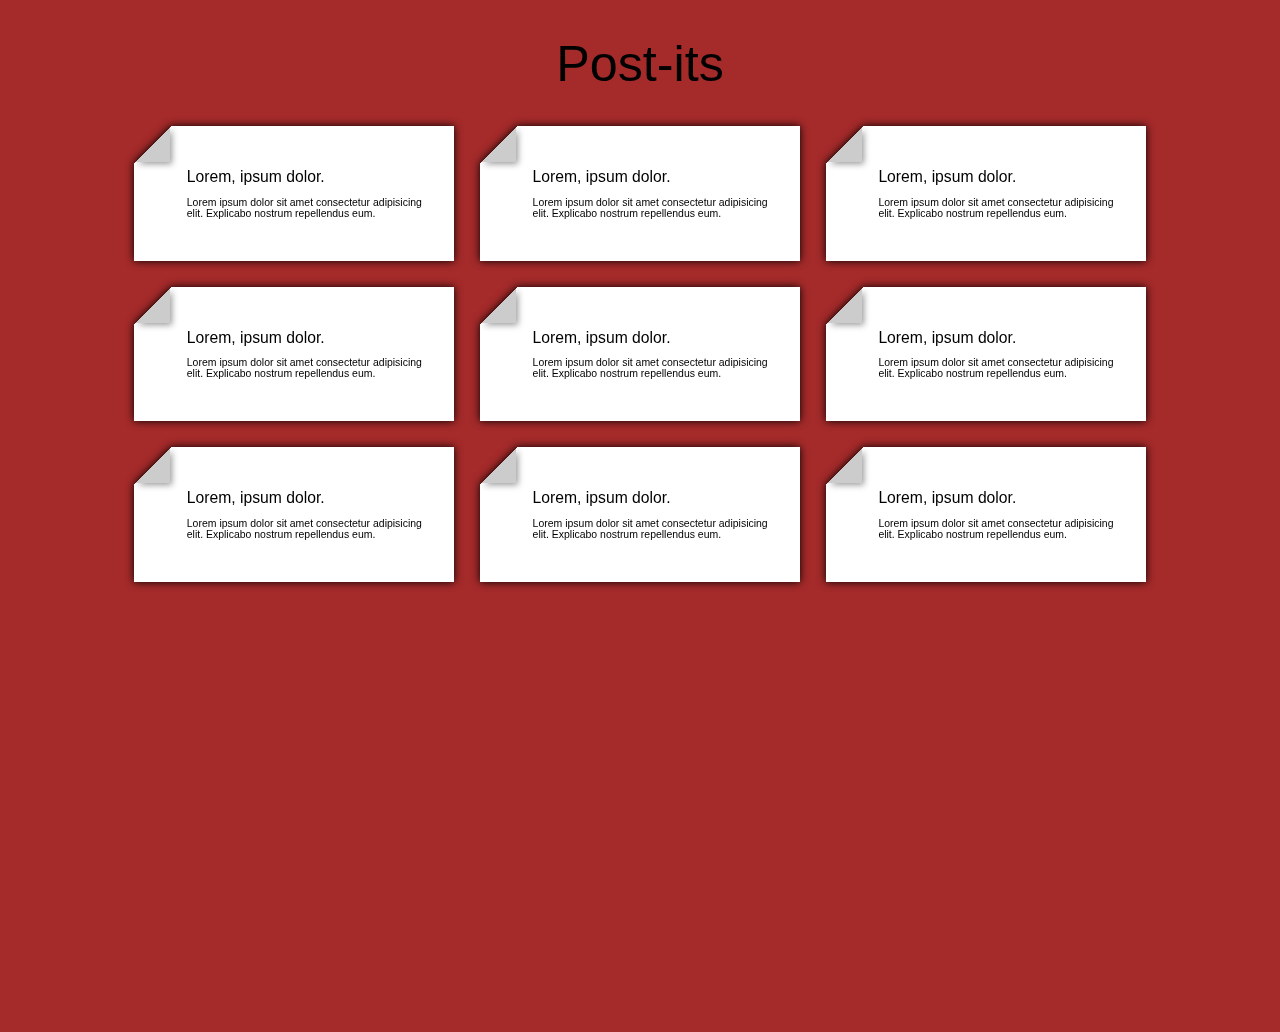
<file: index.html>
<!DOCTYPE html>
<html lang="pt-br">
<head>
    <meta charset="UTF-8">

    <link rel="stylesheet" href="style.css">
    
    <title>Post it</title>
</head>
<body>

    <h1 class="title">Post-its</h1>

    <section class="cards-container">

        <article class="card">
            <h2 class="card_title">Lorem, ipsum dolor.</h2>

            <p>
                Lorem ipsum dolor sit amet consectetur adipisicing elit. Explicabo nostrum repellendus eum.
            </p>
        </article>

        <article class="card">
            <h2 class="card_title">Lorem, ipsum dolor.</h2>

            <p>
                Lorem ipsum dolor sit amet consectetur adipisicing elit. Explicabo nostrum repellendus eum.
            </p>
        </article>

        <article class="card">
            <h2 class="card_title">Lorem, ipsum dolor.</h2>

            <p>
                Lorem ipsum dolor sit amet consectetur adipisicing elit. Explicabo nostrum repellendus eum.
            </p>
        </article>

        <article class="card">
            <h2 class="card_title">Lorem, ipsum dolor.</h2>

            <p>
                Lorem ipsum dolor sit amet consectetur adipisicing elit. Explicabo nostrum repellendus eum.
            </p>
        </article>

        <article class="card">
            <h2 class="card_title">Lorem, ipsum dolor.</h2>

            <p>
                Lorem ipsum dolor sit amet consectetur adipisicing elit. Explicabo nostrum repellendus eum.
            </p>
        </article>

        <article class="card">
            <h2 class="card_title">Lorem, ipsum dolor.</h2>

            <p>
                Lorem ipsum dolor sit amet consectetur adipisicing elit. Explicabo nostrum repellendus eum.
            </p>
        </article>

        <article class="card">
            <h2 class="card_title">Lorem, ipsum dolor.</h2>

            <p>
                Lorem ipsum dolor sit amet consectetur adipisicing elit. Explicabo nostrum repellendus eum.
            </p>
        </article>

        <article class="card">
            <h2 class="card_title">Lorem, ipsum dolor.</h2>

            <p>
                Lorem ipsum dolor sit amet consectetur adipisicing elit. Explicabo nostrum repellendus eum.
            </p>
        </article>

        <article class="card">
            <h2 class="card_title">Lorem, ipsum dolor.</h2>

            <p>
                Lorem ipsum dolor sit amet consectetur adipisicing elit. Explicabo nostrum repellendus eum.
            </p>
        </article>
    </section>
    
</body>
</html>
</file>
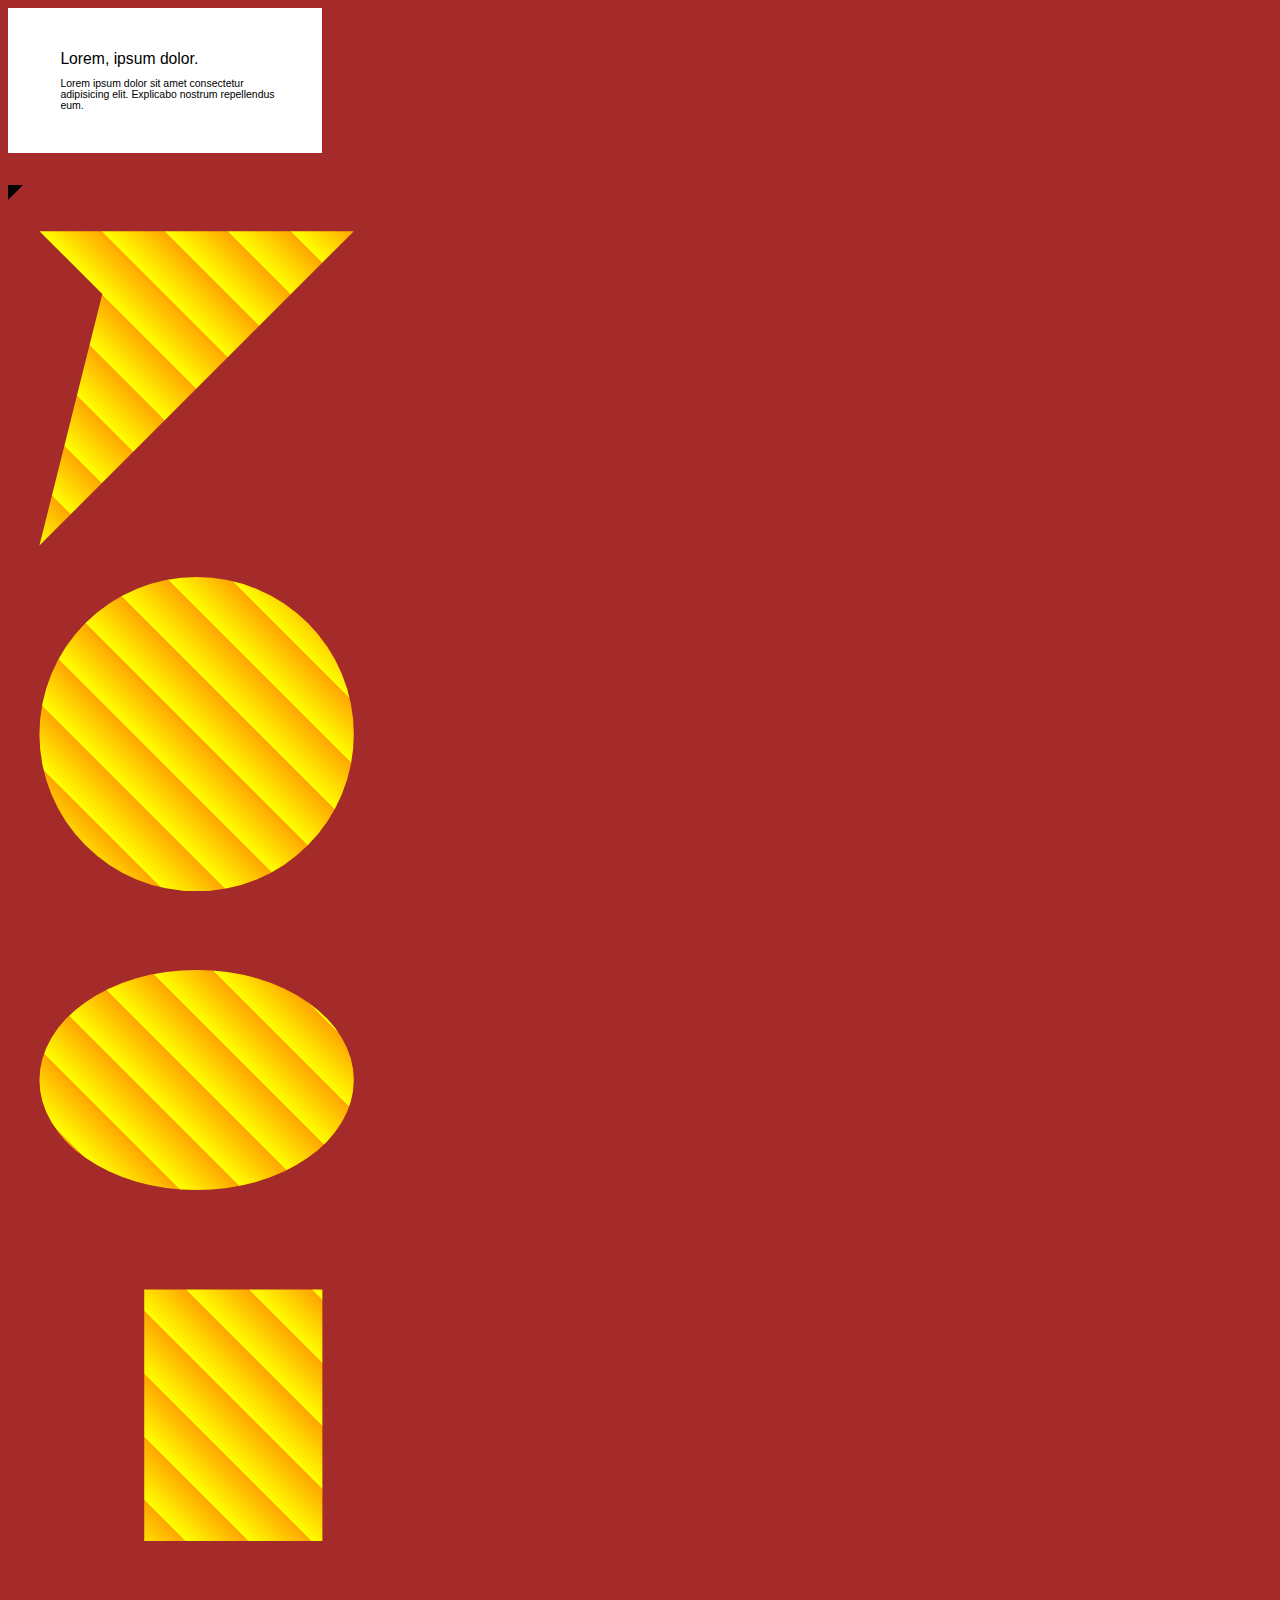
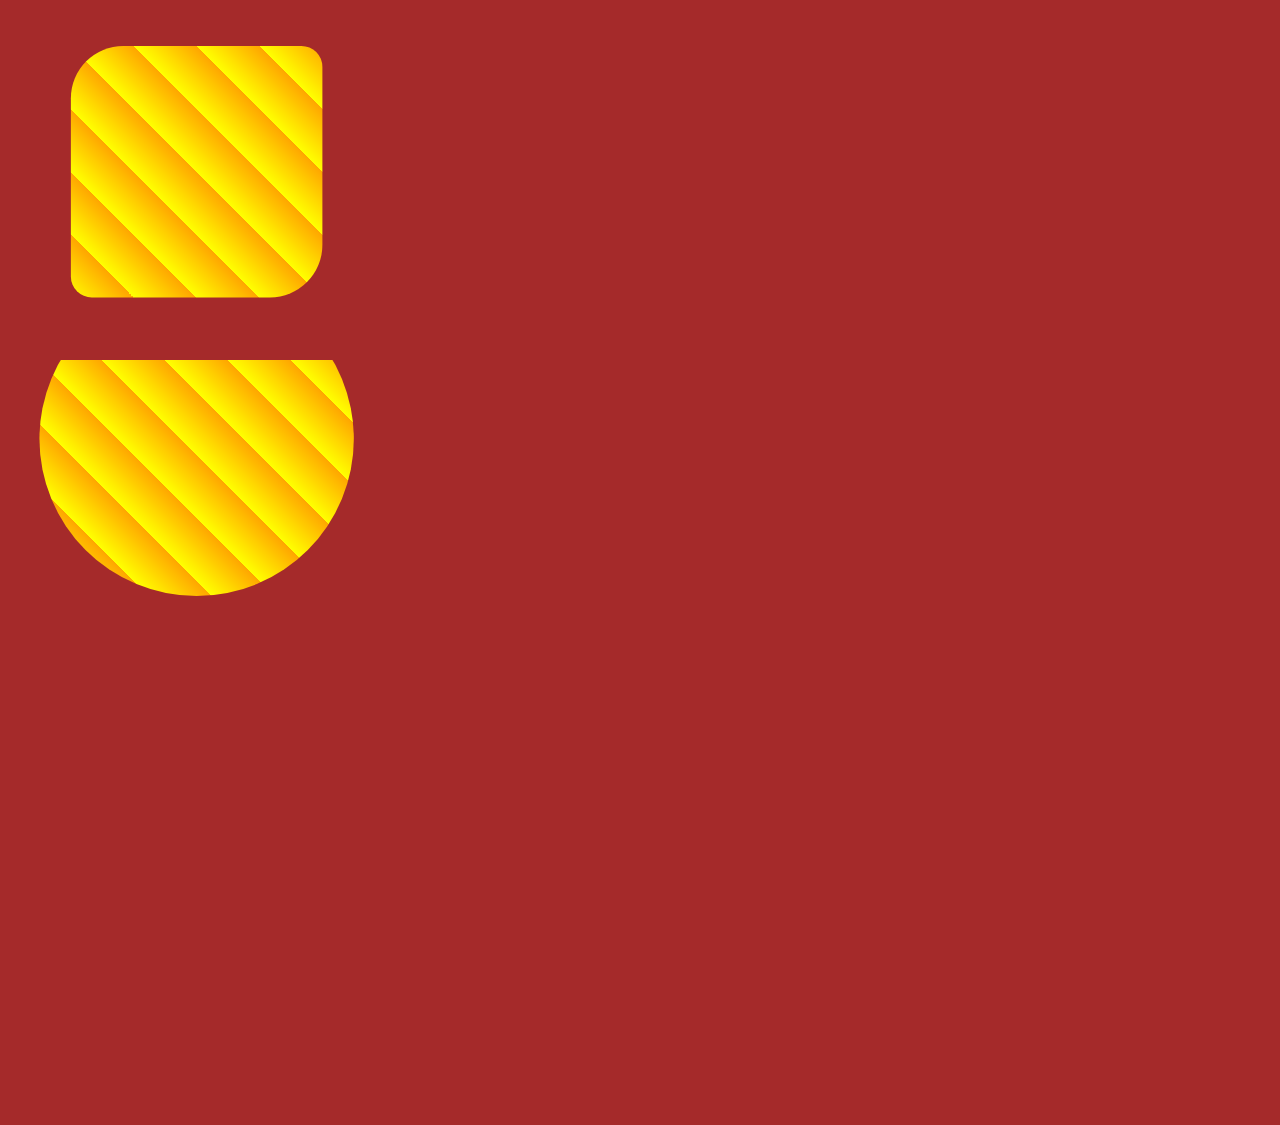
<file: clip-path.html>
<!DOCTYPE html>
<html lang="en">
<head>
    <meta charset="UTF-8">
    
    <link rel="stylesheet" href="teste.css">

    <title>Clip Path</title>
</head>
<body>
    
    <article class="card">
        <h2 class="card_title">Lorem, ipsum dolor.</h2>

        <p>
            Lorem ipsum dolor sit amet consectetur adipisicing elit. Explicabo nostrum repellendus eum.
        </p>
    </article>

    <div class="exemplo"></div>

    <section class="clippath">
        <div id="d1"></div>
        <div id="d2"></div>
        <div id="d3"></div>
        <div id="d4"></div>
        <div id="d5"></div>
        <div id="d6"></div>
    </section>
</body>
</html>
</file>
<file: style.css>
html{
    font-size: 65.5%;
}

body{
    font-family: 'Segoe UI', Tahoma, Geneva, Verdana, sans-serif;
    background-color: brown;
    margin-bottom: 50vh ;
}

.title{
font-size: 4.8rem;
text-align: center;
}

.title,
.card_title{
    font-weight: lighter;
}


.card{
    /*width: 35rem;*/

    /*flex-basis: calc(33% - 2.5rem) ;*/
    flex-basis: clamp(20rem, calc(33% - 2.5rem), 30rem);
    flex-grow: 1;

    background-image: linear-gradient(135deg, transparent 2.5rem, white 2.5rem);
    /*box-shadow: 0 0 4px black;     'usando box-shadow ele coloca sombra em toda a caixa.'*/
    filter: drop-shadow(0 0 4px black); /*'ja utiliznado o filter ele coloca sombra na partes de bacground com cor.'*/
    padding: 4rem 3rem 3rem 5rem;
    box-sizing: border-box;

    position: relative;
}

.card::before{
    content: '';
    display: block;
    width: 3.4rem;
    height: 3.4rem;
    position: absolute;
    top: 0;
    left: 0;

    background-image: 
        linear-gradient(135deg, transparent 2.5rem, #ccc 2.5rem);
    filter: drop-shadow(2px 2px 3px rgb(0 , 0 , 0 , .4));    
}

.card_title{
    margin: 0;
}

.cards-container{
    display: flex;
    gap: 2.5rem;
    flex-wrap: wrap;
    width: 80%;
    margin: 0 auto;
    
}






/*------------------Passos------------------------------------*/


/* Passo 1
.card{
    width: 35rem;
    background-image: linear-gradient(135deg, transparent 2.5rem, white 2.5rem);
    /*box-shadow: 0 0 4px black;     'usando box-shadow ele coloca sombra em toda a caixa.'
    filter: drop-shadow(0 0 4px black); 'ja utiliznado o filter ele coloca sombra na partes de bacground com cor.'
    padding: 4rem 3rem 3rem 5rem;
    box-sizing: border-box;
}

  */

  /* Passo 2
/*.card{
    width: 35rem;
    background-image: 
        linear-gradient(135deg, transparent 2.5rem, #ccc 2.5rem),
        linear-gradient(135deg, transparent 2.5rem, white 2.5rem);
    background-size: 3.4rem 3.4rem, 100%;
    background-repeat: no-repeat;    
    /*box-shadow: 0 0 4px black;  'usando box-shadow ele coloca sombra em toda a caixa.'
    filter: drop-shadow(0 0 4px black); 'ja utiliznado o filter ele coloca sombra na partes de bacground com cor.'
    padding: 4rem 3rem 3rem 5rem;
    box-sizing: border-box;
}*/
</file>
<file: teste.css>
html{
    font-size: 65.5%;
}

body{
    font-family: 'Segoe UI', Tahoma, Geneva, Verdana, sans-serif;
    background-color: brown;
    margin-bottom: 50vh ;
}

.title{
font-size: 4.8rem;
text-align: center;
}

.title,
.card_title{
    font-weight: lighter;
}


.card{
    
    width: 30rem;
    background-color: white;
    padding: 4rem 3rem 3rem 5rem;
    box-sizing: border-box;

    position: relative;
}

.card::before{
    content: '';
    display: block;
    width: 3.4rem;
    height: 3.4rem;
    position: absolute;
    top: 0;
    left: 0;
   
}

.card_title{
    margin: 0;
}

.exemplo{
    width: 0;
    height: 0;
    border-top: 15px solid black;
    border-right:15px solid transparent ;
    margin-top: 3rem;
}

.clippath>div{
    
    width: 30rem;
    height: 30rem;
    margin: 3rem;
    background-image: repeating-linear-gradient(45deg,yellow 10%, orange 20%);
}

#d1{
    clip-path: polygon(0% 0%,100% 0%,0% 100%, 20% 20%);
}

#d2{
    clip-path: circle(50% at center);
}

#d3{
    clip-path: ellipse(50% 35% at center);
}

#d4{
    clip-path: inset(2rem 3rem 4rem 10rem);
}

#d5{
    clip-path: inset(3rem round 5rem 2rem);
}

#d6{
    clip-path: circle(50% at center 25%);
}
</file>
